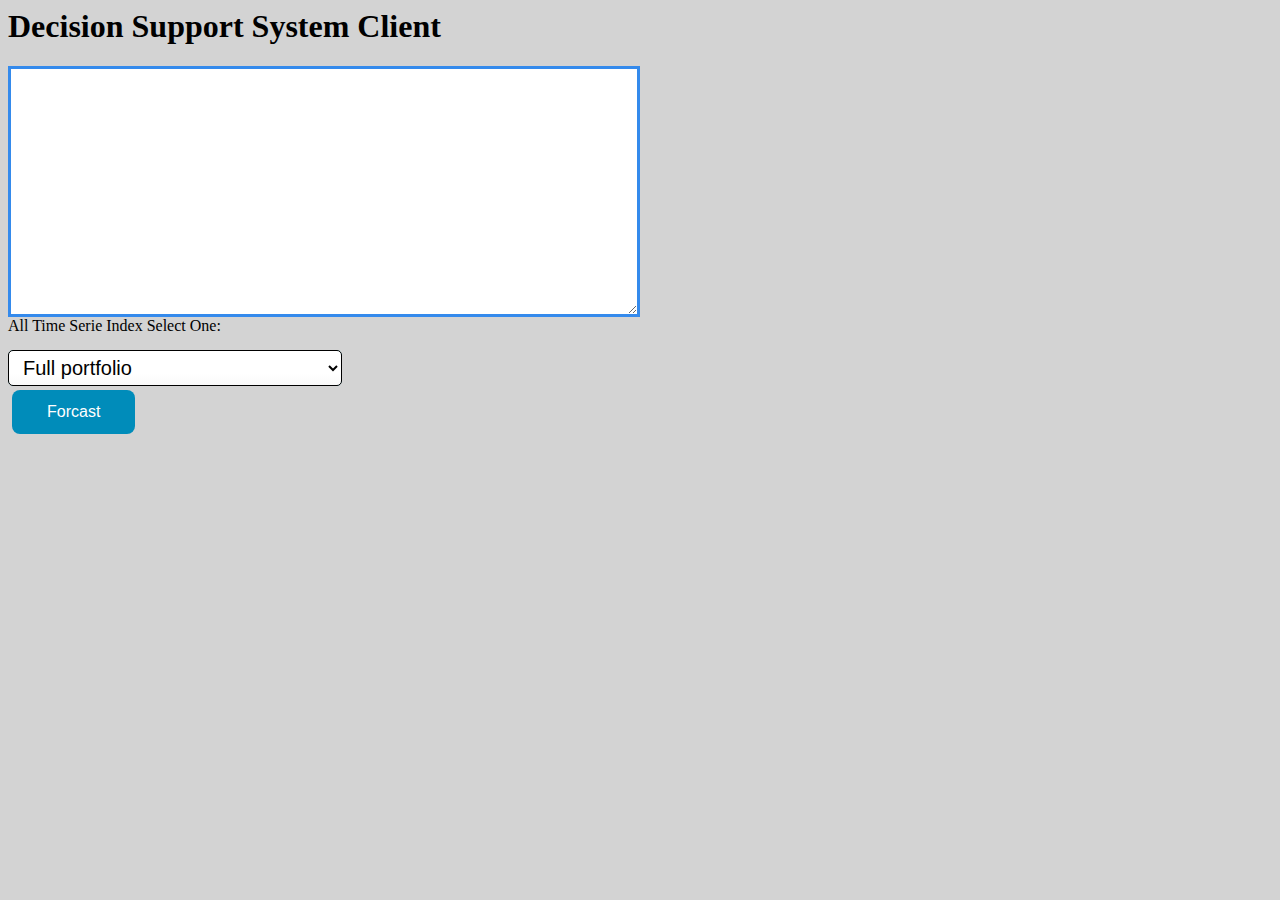
<file: view/index.html>
<script src="https://ajax.googleapis.com/ajax/libs/jquery/3.1.1/jquery.min.js"></script>
<!DOCTYPE html>
<html>

<head>
    <meta charset="UTF-8">
    <title class="title">Decision Support System Client</title>
    <link rel="stylesheet" type="text/css" href="client.css" />

    <script src="https://ajax.googleapis.com/ajax/libs/jquery/3.1.1/jquery.min.js"></script>
    <script src="client.js"> 
     import { findAll } from './client.js';
     import { findById } from './client.js';
     import { updateId } from './client.js';
     import { deleteId } from './client.js';
     //import { getIndexById } from './client.js';
    </script>
</head>

<body onload="init()">
    <h1>Decision Support System   Client</h1>
<div>
<textarea id="txtarea" rows="15" cols="150" readonly> </textarea>
</div>

<label for="indices"> All Time Serie Index  Select One:</label>
<div class="custom-select" style="width:200px;"></div>
<select class ="select" name="indices" id="indices">
  <option value="complete">Full portfolio</option>
  <option value="SP_500">SP_500</option>
  <option value="FTSE_MIB">FTSE_MIB</option>
  <option value="GOLD_SPOT">GOLD_SPOT</option>
  <option value="MSCI_EM">MSCI_EM</option>
  <option value="MSCI_EURO">MSCI_EURO</option>
  <option value="All_Bonds">All_Bonds</option>
  <option value="US_Treasury">US_Treasury</option>
</select>
</div>
<div>
<button class="button" id="Button" style="vertical-align:middle" onclick="getIndexById();" ><span>Forcast </span></button>

</div>
<div id="image">
</div>
</body>

</html>
</file>
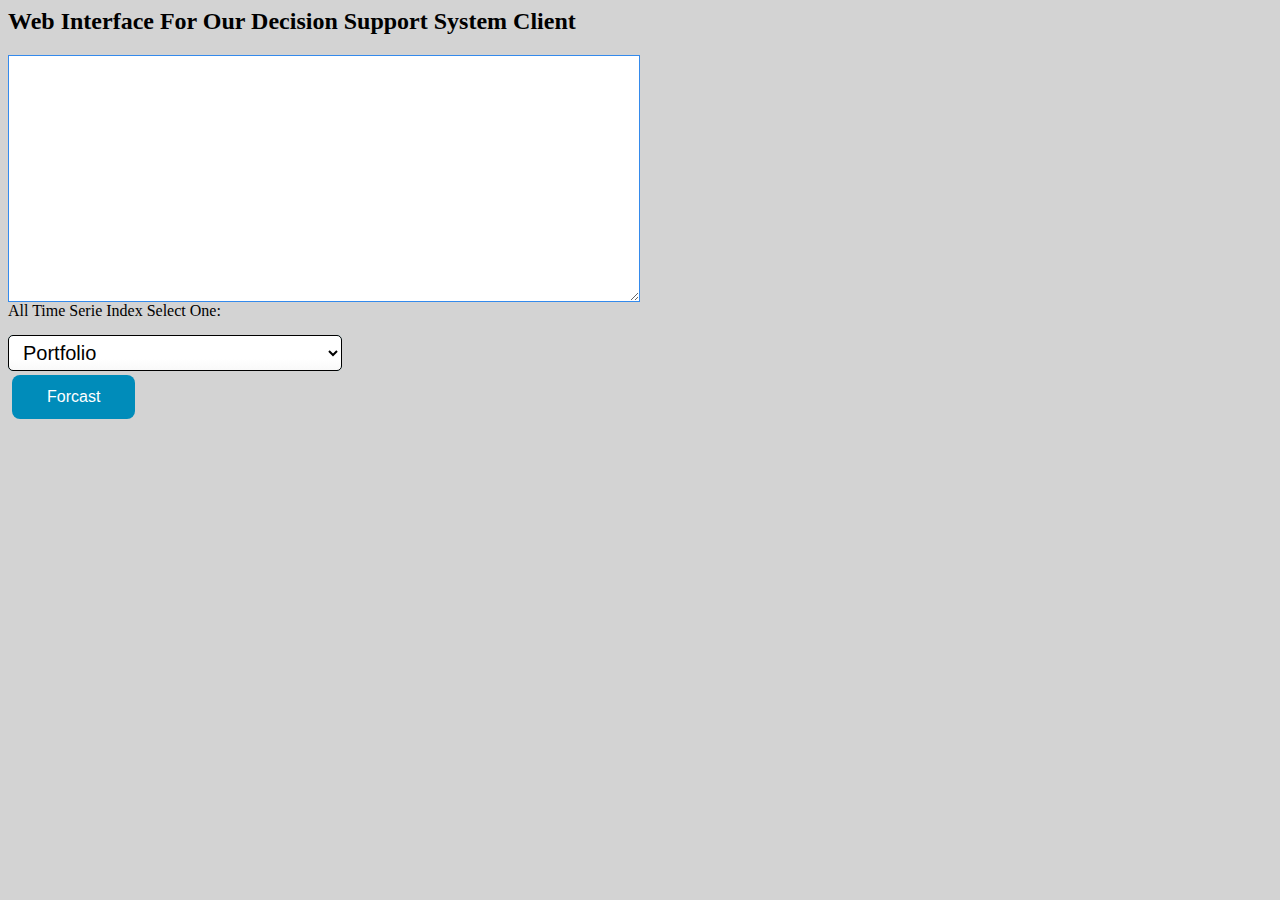
<file: views/index.html>
<script src="https://ajax.googleapis.com/ajax/libs/jquery/3.1.1/jquery.min.js"></script>
<!DOCTYPE html>
<html>

<head>
    <meta charset="UTF-8">
    <title class="title">Decision Support System Client</title>
    <link rel="stylesheet" type="text/css" href="client.css" />

    <script src="https://ajax.googleapis.com/ajax/libs/jquery/3.1.1/jquery.min.js"></script>
    <script src="client.js"> 
     import { findAll } from './client.js';
     import { findById } from './client.js';
     import { updateId } from './client.js';
     import { deleteId } from './client.js';
     //import { getIndexById } from './client.js';
    </script>
</head>

<body onload="init()">
    <h2 style="font-family: 'Times New Roman', Times, serif; text-align: lesft;">Web Interface For Our Decision Support System   Client</h2>
<div>
<textarea id="txtarea" rows="15" cols="150" readonly> </textarea>
</div>

<label for="indices"> All Time Serie Index  Select One:</label>
<div class="custom-select" style="width:200px;"></div>
<select class ="select" name="indices" id="indices">
  <option value="complete">Portfolio</option>
  <option value="SP_500">SP_500</option>
  <option value="FTSE_MIB">FTSE_MIB</option>
  <option value="GOLD_SPOT">GOLD_SPOT</option>
  <option value="MSCI_EM">MSCI_EM</option>
  <option value="MSCI_EURO">MSCI_EURO</option>
  <option value="All_Bonds">All_Bonds</option>
  <option value="US_Treasury">US_Treasury</option>
</select>
</div>
<div>
<button class="button" id="Button" style="vertical-align:middle" onclick="getIndexById();" ><span>Forcast </span></button>

</div>
<div id="image">
</div>
</body>

</html>
</file>
<file: view/client.css>
body {
  background-color: lightgrey;
  
}
.title{

  position: relative;
  color: white

}
textarea {
  
  margin: auto;
  width: 50%;
  border: 3px solid rgb(52, 138, 236);
  padding: 10px;
  right: 0px;
  
}

.custom-select {
  position: relative;
  font-family: Arial;
  top: 14px;
  right: 10px;
  width: 10;
  height: 5;
  padding: 1px 3px;
  margin: 4px 4px 4px;

}

.button {
    background-color: #008CBA;
    border-radius: 8px;
    border: none;
    color: white;
    padding: 13px 35px;
    text-decoration: none;
    text-align: center;
    margin: 4px 4px ;
    cursor: pointer;
    display: inline-block;
    font-size: 16px;
    transition: all 0.5s;
    cursor: pointer;
    
  }
  .button Forcast:after {
    content: '\00bb';
    position: absolute;
    opacity: 0;
    top: 0;
    right: -20px;
    transition: 0.5s;
  }
  
  .button:hover Forcast {
    padding-right: 25px;
  }
  
  .button:hover Forcast:after {
    opacity: 1;
    right: 0;
  }
  
  .select {
    width: 950%;
    min-width: 15ch;
    max-width: 30ch;
    border: 1px solid ;
    border-radius: 0.25em;
    padding: 0.25em 0.5em;
    font-size: 1.25rem;
    cursor: pointer;
    line-height: 1.1;
    background-color: rgb(17, 209, 243);
    background-image: linear-gradient(to top, #f9f9f9, #fff 33%);
  }
</file>
<file: views/client.css>
body {
  background-color: lightgrey;
  
}
.h1{

  position: relative;
  color: white;
  text-align: center;

}
textarea {
  
  margin: auto;
  width: 50%;
  border: 1px solid rgb(52, 138, 236);
  padding: 10px;
  right: 10px;
  left: 50px;
  
}

.custom-select {
  position: relative;
  font-family: Arial;
  top: 14px;
  right: 10px;
  width: 10;
  height: 5;
  padding: 1px 3px;
  margin: 4px 4px 4px;

}

.button {
    background-color: #008CBA;
    border-radius: 8px;
    border: none;
    color: white;
    padding: 13px 35px;
    text-decoration: none;
    text-align: center;
    margin: 4px 4px ;
    cursor: pointer;
    display: inline-block;
    font-size: 16px;
    transition: all 0.5s;
    cursor: pointer;
    
  }
  .button Forcast:after {
    content: '\00bb';
    position: absolute;
    opacity: 0;
    top: 0;
    right: -20px;
    transition: 0.5s;
  }
  
  .button:hover Forcast {
    padding-right: 25px;
  }
  
  .button:hover Forcast:after {
    opacity: 1;
    right: 0;
  }
  
  .select {
    width: 950%;
    min-width: 15ch;
    max-width: 30ch;
    border: 1px solid ;
    border-radius: 0.25em;
    padding: 0.25em 0.5em;
    font-size: 1.25rem;
    cursor: pointer;
    line-height: 1.1;
    background-color: rgb(17, 209, 243);
    background-image: linear-gradient(to top, #f9f9f9, #fff 33%);
  }
</file>
